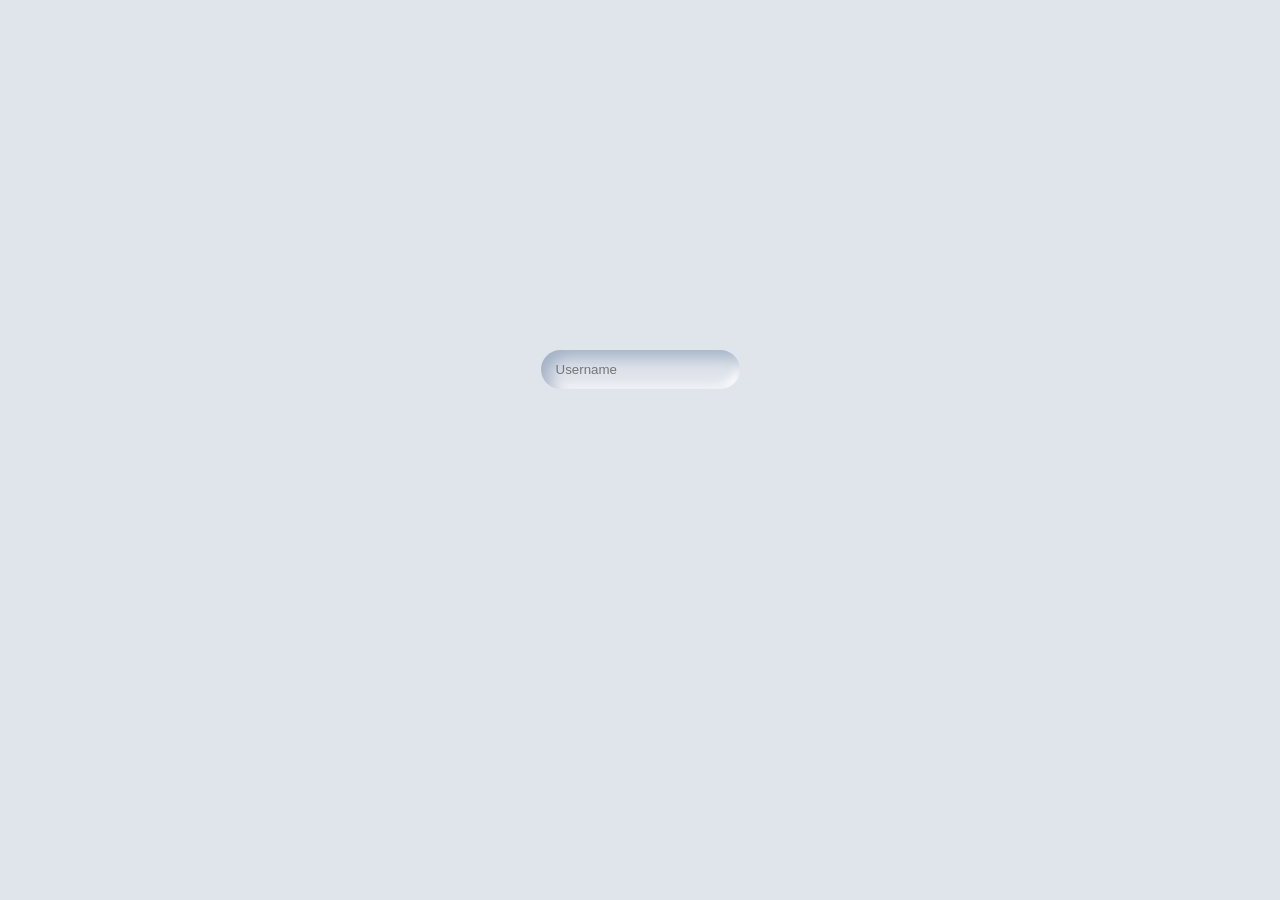
<file: index.html>
<!DOCTYPE html>
<html lang="en">
<head>
    <meta charset="UTF-8">
    <meta name="viewport" content="width=device-width, initial-scale=1.0">
    <title>Document</title>
</head>
<style>
    *{
        margin: 0;
        padding: 0;
        box-sizing: border-box;
        font-family: sans-serif;
    }
    body{
        background: #e0e5ec;
    }
    .input-field{
        justify-content: center;
        align-items: center;
        display: flex;
        flex-direction: column;
        margin-top: 350px;
    }
    .input-field input{
        padding: 12px 15px;
        border: none;
        outline: none;
        background: #e0e5ec;
        border-radius: 25px;
        box-shadow: inset 8px 8px 16px #a3b1c6,
        inset -4px -4px 8px #ffff;
    }
</style>
<body>
    <form>
        <div class="input-field">
            <input type="text" name="" id="" placeholder="Username">
        </div>
    </form>
</body>
</html>
</file>
